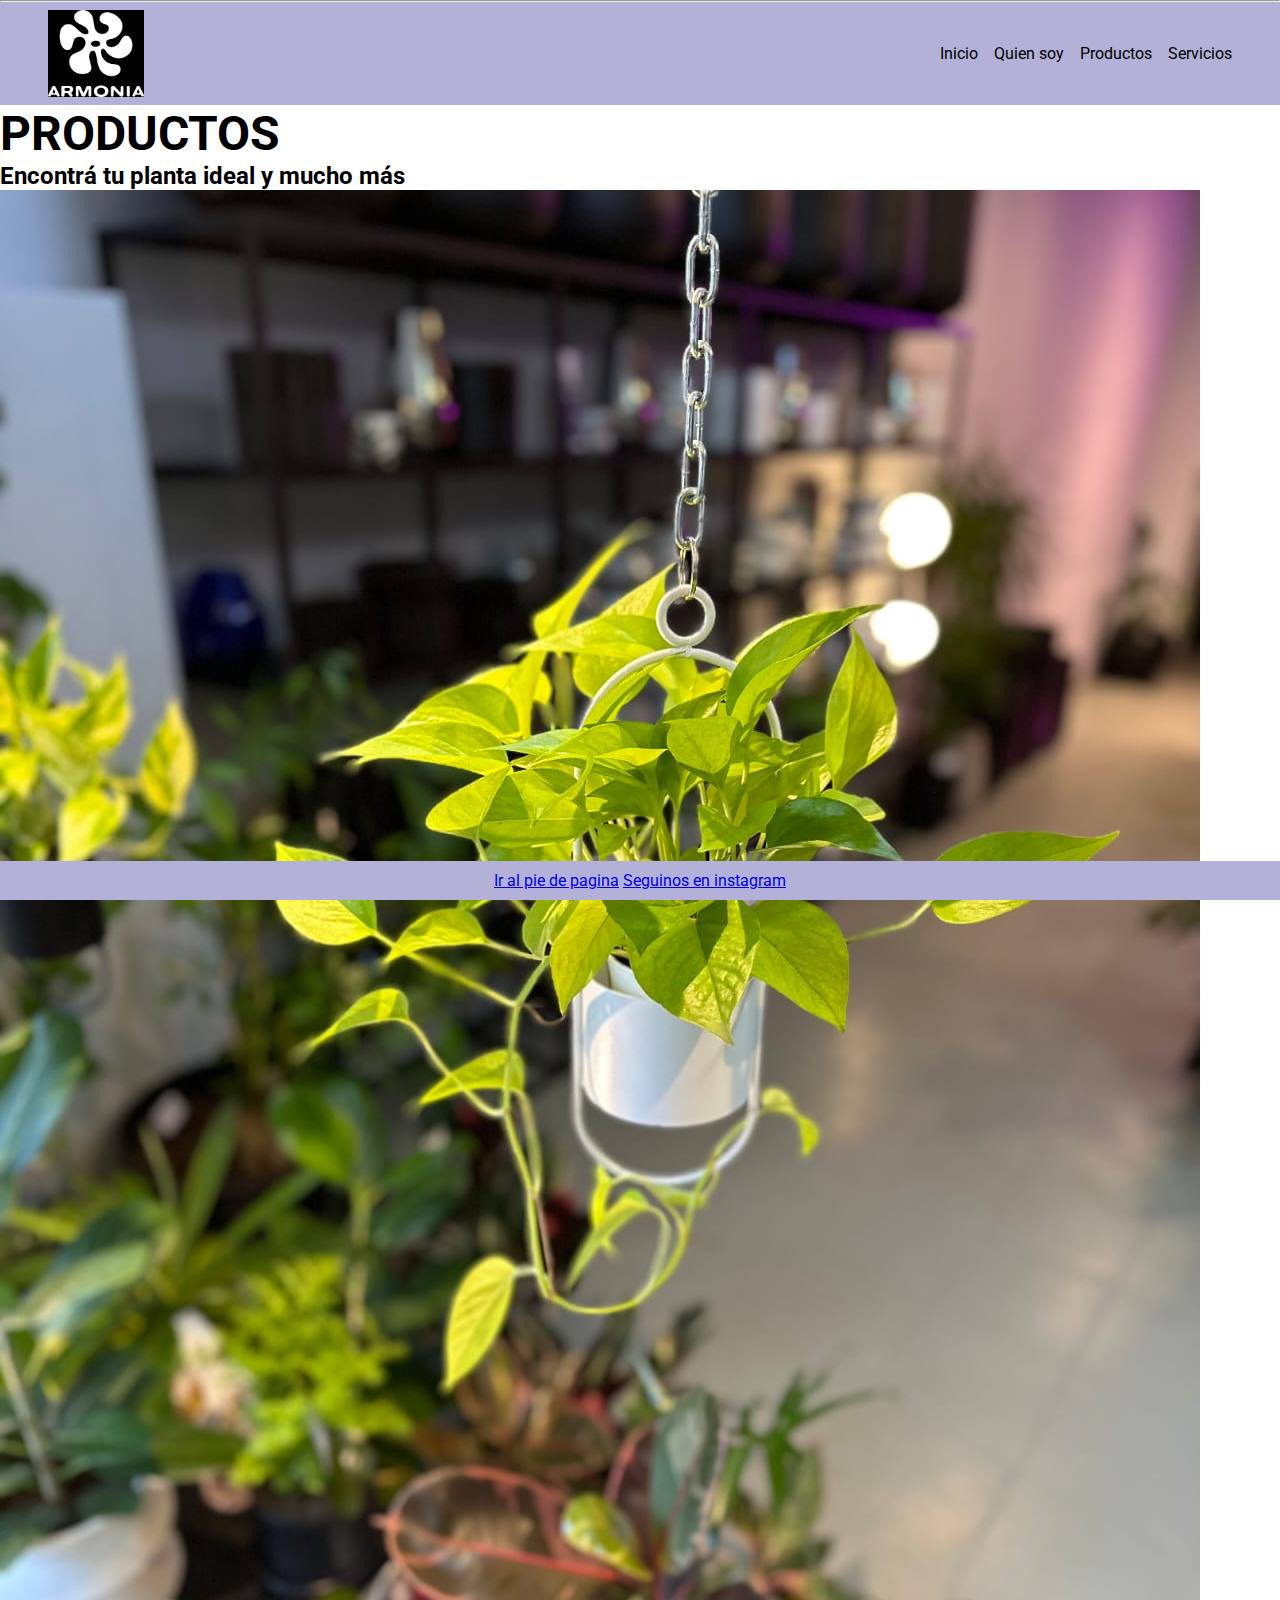
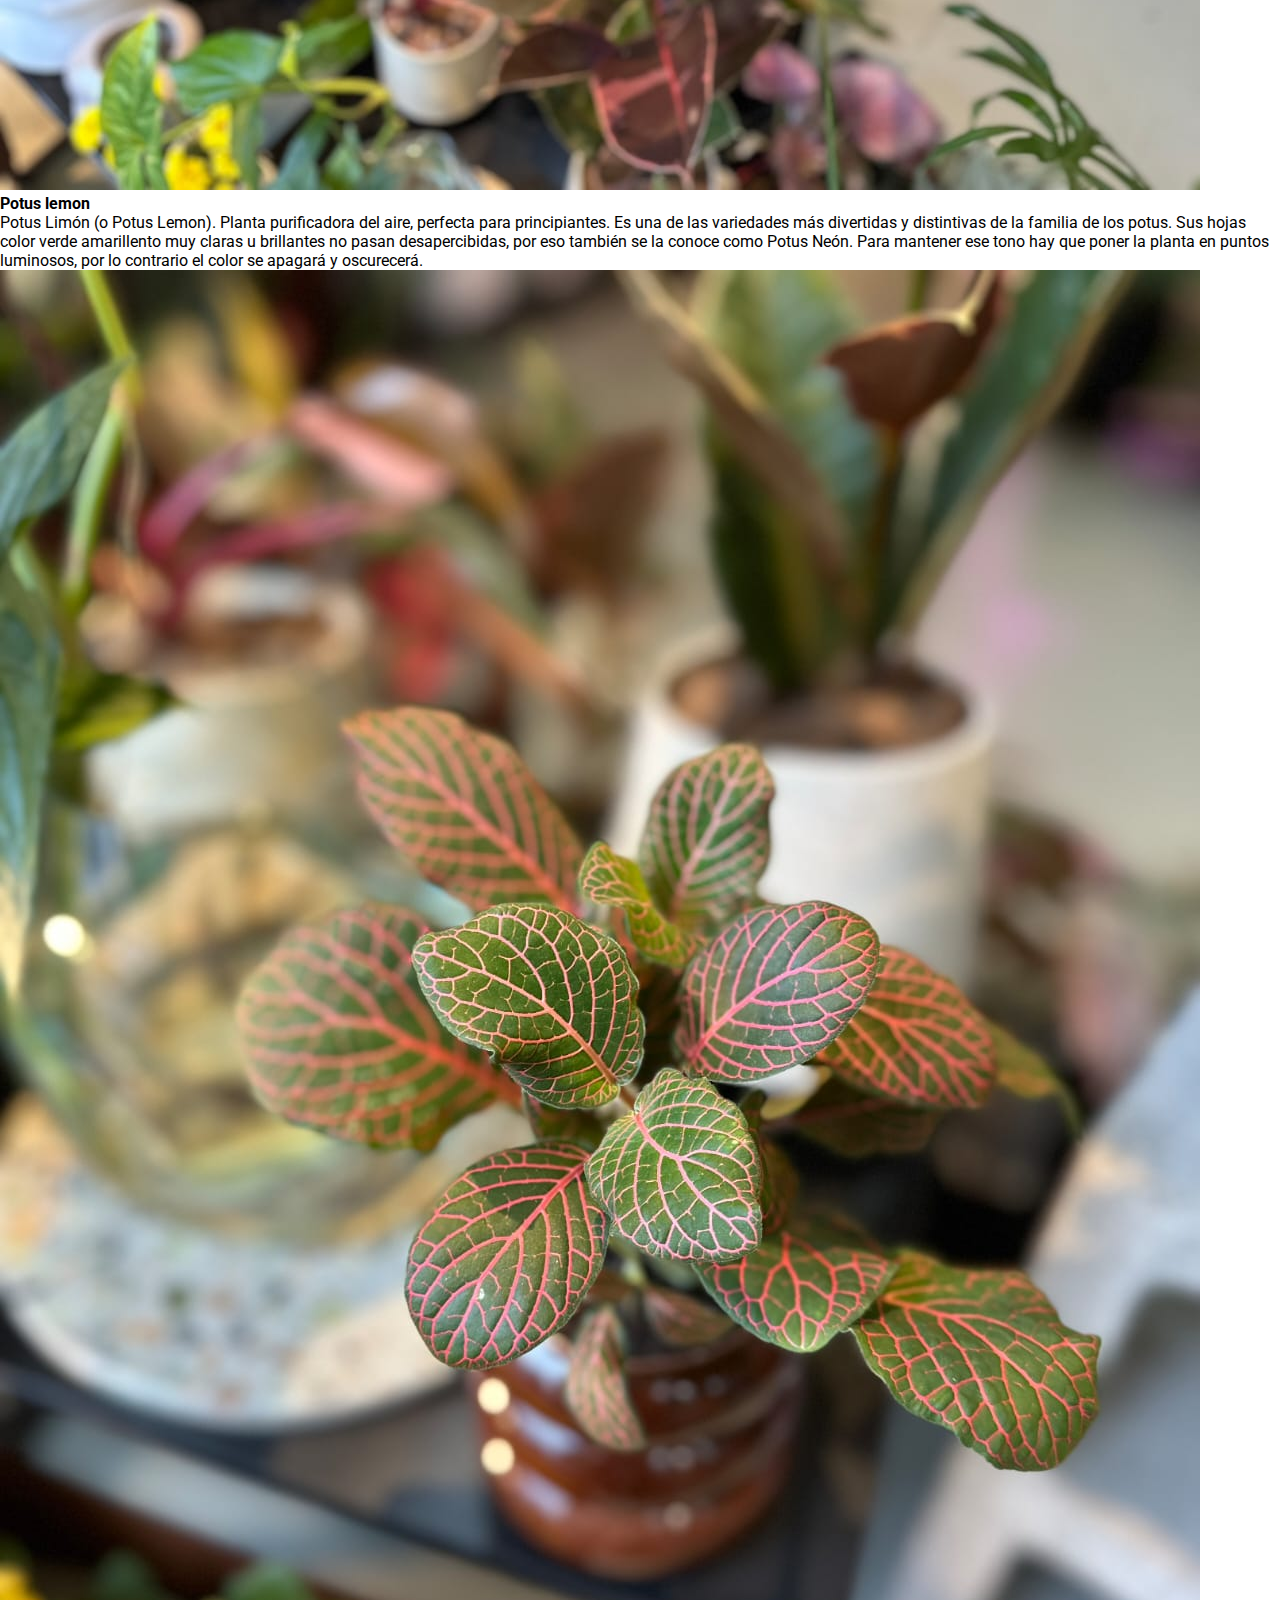
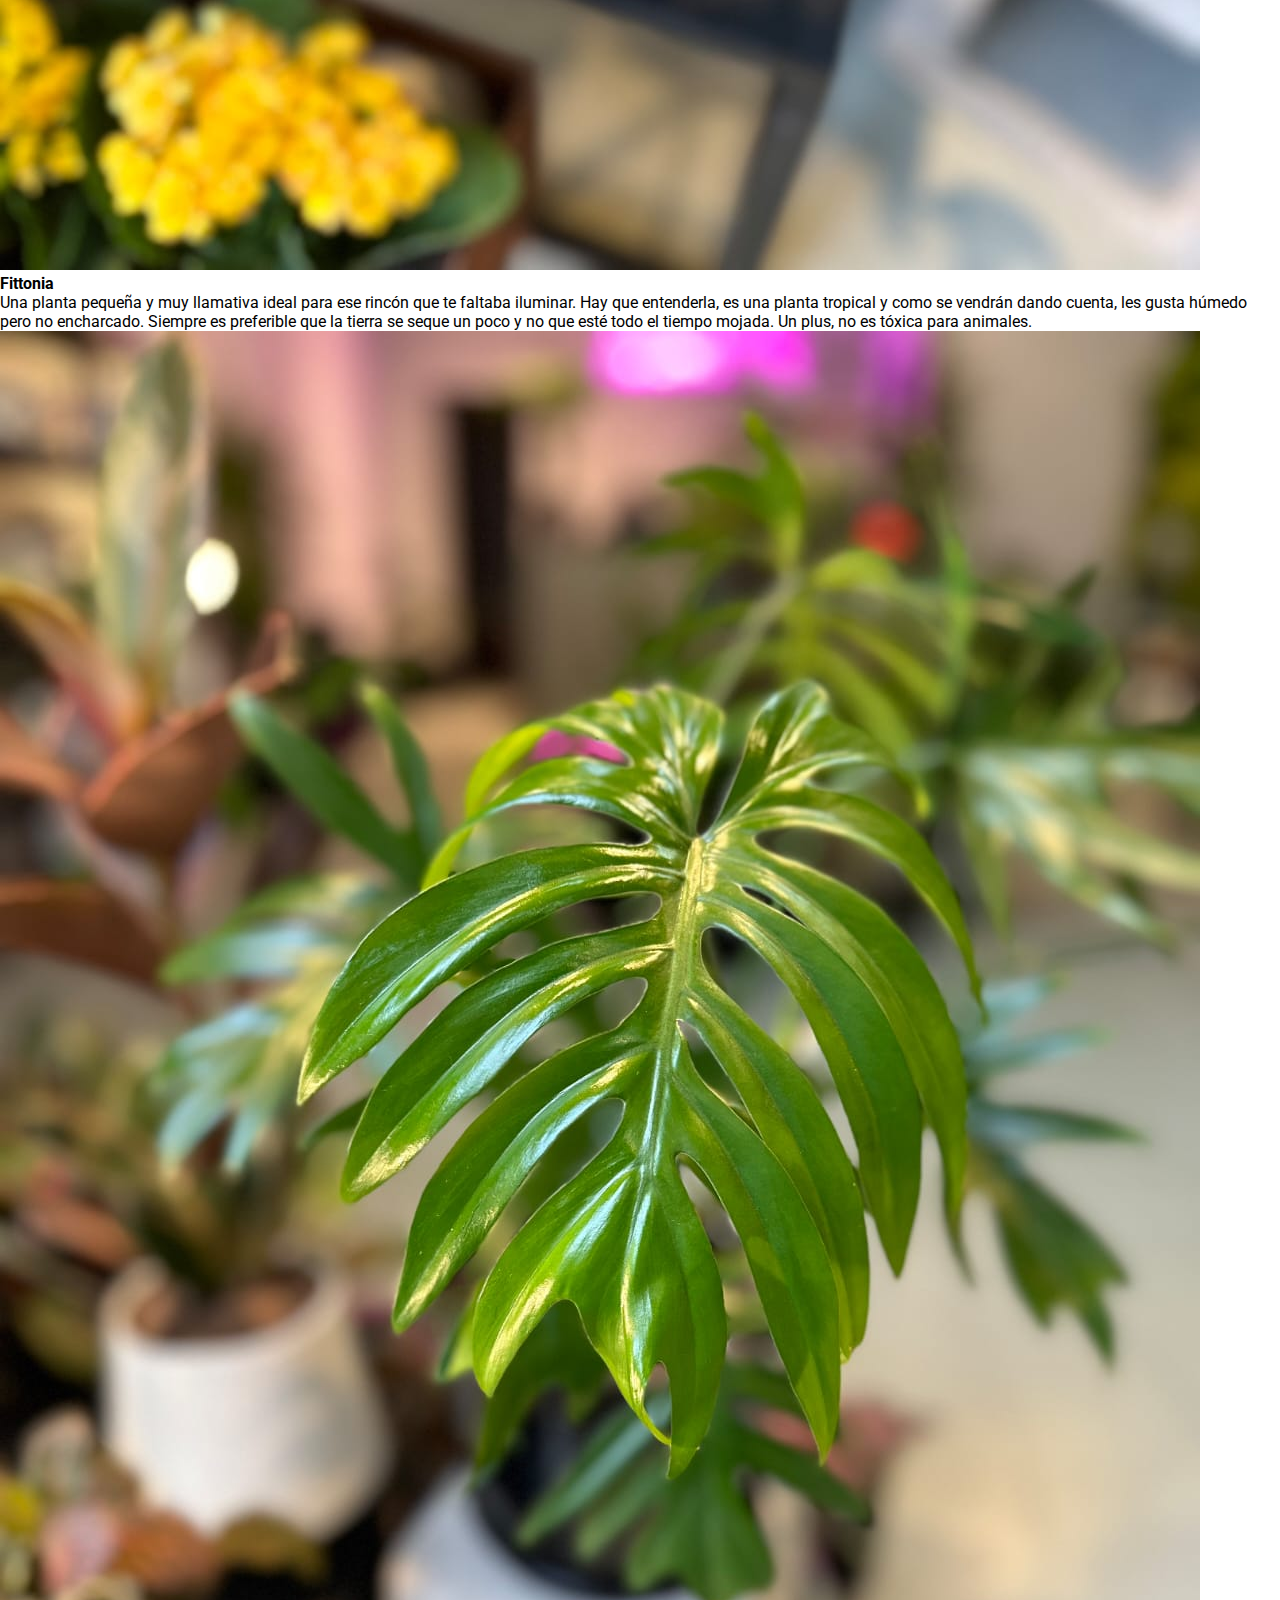
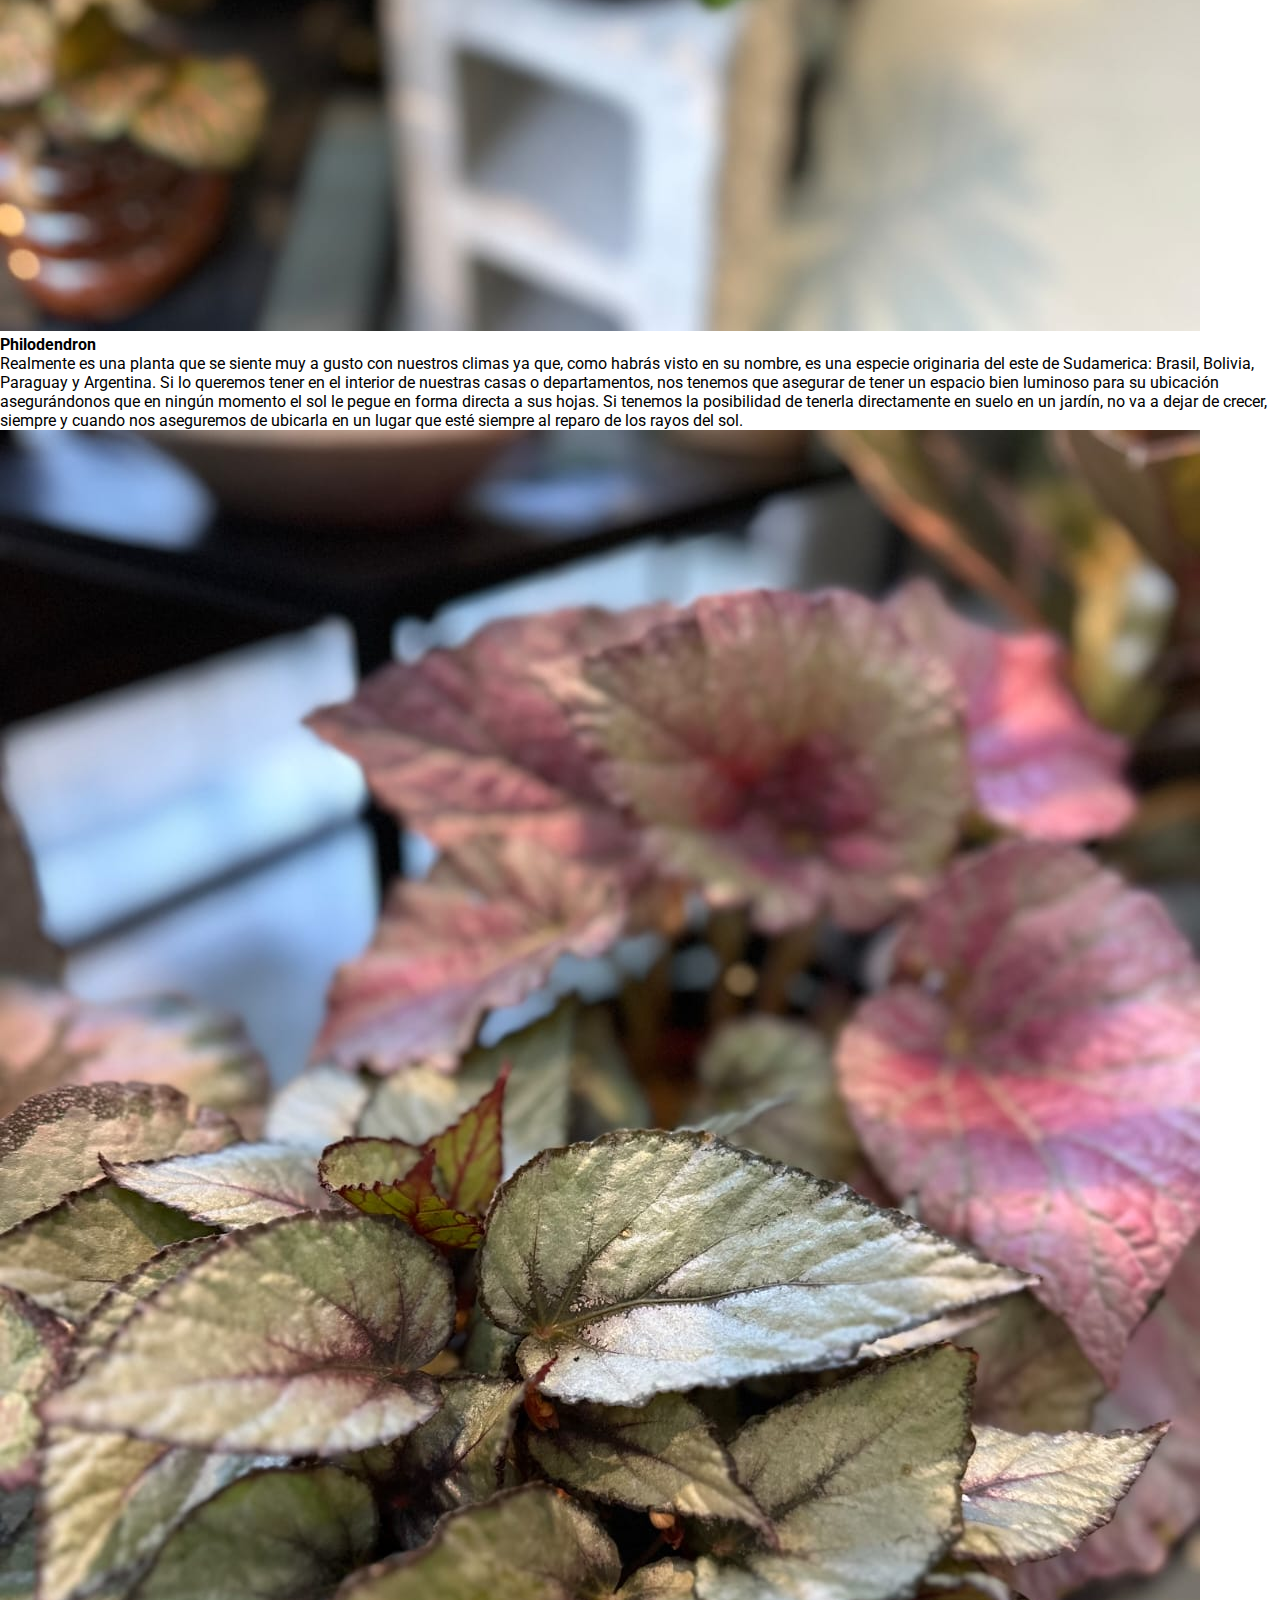
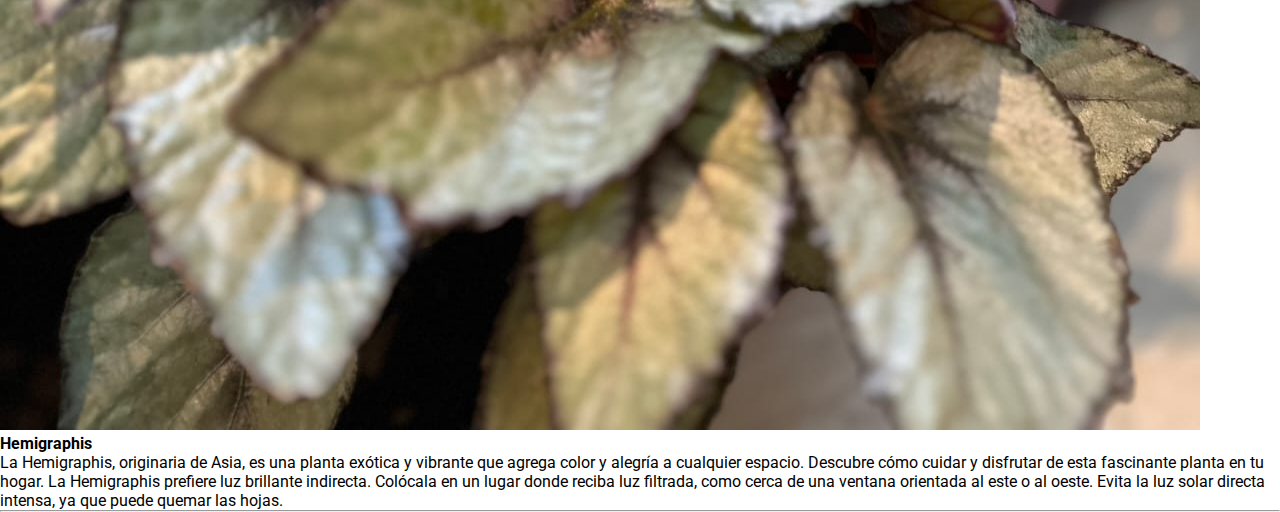
<file: productos.html>
<!DOCTYPE html>
<html lang="en">
<head>
    <meta charset="UTF-8">
    <meta name="viewport" content="width=device-width, initial-scale=1.0">
    <title>Contacto</title>
    <link rel="stylesheet" href="./styles/style.css">
    <link rel="icon" type="image/jpg" href="/img/logo2.jpg">
</head>

<body>
    <hr>
     <header class="header">
        <img class="logo" src="/img/logo2.jpg" alt="logo">

        <nav class="nav">
            <ul class="menu">
                <li class="menu__item active">
                    <a class="menu-link" href="../index.html">Inicio</a>
                </li>
                <li class="menu__item">
                    <a class="menu-link" href="./quiensoy.html">Quien soy</a>
                </li>
                <li class="menu__item">
                    <a class="menu-link" href="./productos.html">Productos</a>
                </li>
                <li class="menu__item">
                    <a class="menu-link" href="/servicios.html">Servicios</a>
                </li>
            </ul>
        </nav>
    </header>

    <main>
        <article class="productos-titulo">
            <h1 class="hero-title">PRODUCTOS</h1>
            <h2 class="productos-1">Encontrá tu planta ideal y mucho más</h2>
        </article>

        <section class="tarjetas-productos">
            <article class="productos">
                <div class="productos-div" style="width: 100%;">
                <img src="./img/plant1.jpg" alt="imagen" class="tarjeta-imagen">
                <h4 class="tarjeta-titulo">Potus lemon</h4>
                <p class="tarjeta-parrafo">Potus Limón (o Potus Lemon). Planta purificadora del aire, perfecta para principiantes. Es una de las variedades más divertidas y distintivas de la familia de los potus. Sus hojas color verde amarillento muy claras u brillantes no pasan desapercibidas, por eso también se la conoce como Potus Neón. Para mantener ese tono hay que poner la planta en puntos luminosos, por lo contrario el color se apagará y oscurecerá.</p>
            </div>
            </article>

            <article class="productos">
                <div class="productos-div" style="width: 100%;"></div>
                <img src="./img/plant3.jpg" alt="imagen" class="tarjeta-imagen">
                <h4 class="tarjeta-titulo">Fittonia</h4>
                <p class="tarjeta-parrafo"> Una planta pequeña y muy llamativa ideal para ese rincón que te faltaba iluminar.
                Hay que entenderla, es una planta tropical y como se vendrán dando cuenta, les gusta húmedo pero no encharcado.
                Siempre es preferible que la tierra se seque un poco y no que esté todo el tiempo mojada.
                Un plus, no es tóxica para animales.</p>
                </div>
                </article>

            <article class="productos">
                <div class="productos-div" style="width: 100%;"></div>
                <img src="./img/plant5.jpg" alt="imagen" class="tarjeta-imagen">
                <h4 class="tarjeta-titulo">Philodendron</h4>
                <p class="tarjeta-parrafo">Realmente es una planta que se siente muy a gusto con nuestros climas ya que, como habrás visto en su nombre, es una especie originaria del este de Sudamerica: Brasil, Bolivia, Paraguay y Argentina.
                Si lo queremos tener en el interior de nuestras casas o departamentos, nos tenemos que asegurar de tener un espacio bien luminoso para su ubicación asegurándonos que en ningún momento el sol le pegue en forma directa a sus hojas.
                Si tenemos la posibilidad de tenerla directamente en suelo en un jardín, no va a dejar de crecer, siempre y cuando nos aseguremos de ubicarla en un lugar que esté siempre al reparo de los rayos del sol.</p>
                </div>
                </article>
                
            <article class="productos">
                <div class="productos-div" style="width: 100%;">
                <img src="./img/plant8.jpg" alt="imagen" class="tarjeta-imagen">
                <h4 class="tarjeta-titulo">Hemigraphis</h4>
                <p class="tarjeta-parrafo">La Hemigraphis, originaria de Asia, es una planta exótica y vibrante que agrega color y alegría a cualquier espacio. Descubre cómo cuidar y disfrutar de esta fascinante planta en tu hogar.
                La Hemigraphis prefiere luz brillante indirecta. Colócala en un lugar donde reciba luz filtrada, como cerca de una ventana orientada al este o al oeste. Evita la luz solar directa intensa, ya que puede quemar las hojas.</p>
                </div>
                </article>
            </section>

                       
    </main>
    <hr>
    <footer class="footer">
        <a href="#menu">Ir al pie de pagina</a>
        <a href="https://www.instagram.com/armonia.tienda/" target="_blank">Seguinos en instagram</a>
    </footer>
</body>
</html>
</file>
<file: styles/style.css>
@import url('https://fonts.googleapis.com/css2?family=Roboto:ital,wght@0,100;0,300;0,400;0,500;0,700;0,900;1,100;1,300;1,400;1,500;1,700;1,900&display=swap');

* {
    margin: 0;
    padding: 0;
    box-sizing: border-box;
    font-family: "Roboto", sans-serif;
    
}

/****HEADER****/
.logo {
    max-width: 6rem;
}

.plant_principal {
    max-width: 20rem;
}

.header {
    background-color: rgb(180, 177, 216);
    padding: .5rem 3rem;
    display: flex;
    align-items: center;
    justify-content: space-between;
}

.menu {
    list-style-type: none;
    display: flex;
    gap: 1rem;
    flex-wrap: nowrap;
    justify-content: space-evenly;
}

.menu-link {
    text-decoration: none;
    color: black;
}


/*****HERO****/

.hero {
    height: 100vh;
    background-image: url(../img/houseofplants.jpg);
    background-repeat: no-repeat;
    background-size: cover;
    background-attachment: fixed;
    

    text-align: center;

    display: flex;
    flex-direction: column;
    justify-content: center;
    align-items: center;
   
}

.hero-content {
    width: 60%;
    background-color: rgba(180, 177, 216, 0.26);
    backdrop-filter: blur(10px);
    padding: 2rem;
    border-radius: .5rem;
}


.hero-title {
    font-size: 3rem;
}

.productos-1 {
    align-items: center;
}

/*******IMAGEN PRINCIPAL*******/

.imagen-gracias{
    max-width: 50rem;
    float: left;
    left: 0;
    top: 0;
   
}

.armonia-div {
    flex-direction: column-reverse;
    background-color: whitesmoke;
    padding-left: 50%;
    display: flex;
    gap: 3rem;
    width: 100%;
    position: relative;
   margin-right: 0rem;
}

.parrafo-armonia {
    font-size: 2rem;
    vertical-align: top;
    display: inline-block;
    float: right;
}

/*******TARJETAS INDEX*******/

.btn {
    background-color: rgb(200, 176, 223);
}




 







.tarjeta-boton {
    background-color: rgb(200, 176, 223);
    border: 0;
    padding: .25rem .5rem;
    display: block;
    text-align: center;
    border-radius: 8px;
}



/*******FOOTER*******/

.footer {
    background-color:rgb(180, 177, 216);
            color: white;
            text-align: center;
            padding: 10px 0;
            position: fixed;
            bottom: 0;
            width: 100%;
}

.footer-content {
    background-color: rgb(180, 177, 216);
    padding-bottom: .5rem 3rem;
    width: 100%;
    position: relative;
    bottom: 0;
    left: 0;
}
.content-h {
    text-decoration-color: black;
    align-items: center;
    text-align: center;
}

.content-p {
    text-align: justify-all;
    float: none;
    margin-left: auto;
    margin-right: auto;
    vertical-align: middle;
}
    

.column-content {
    align-items: center;
    padding: 0%;
    list-style-type: none;
}

.icono-ig {
   font-size: 44px;
   color: black;

}


/**formulario**/

 .formulario {
  margin: 0 auto;
  width: 400px;
  padding: 1em;
  border: 1px solid #ccc;
  border-radius: 1em;
 }



    .titulo-formulario {
        display:flex;
        align-items: center;
        justify-content: space-between;
    }
/**responsive**/
</file>
